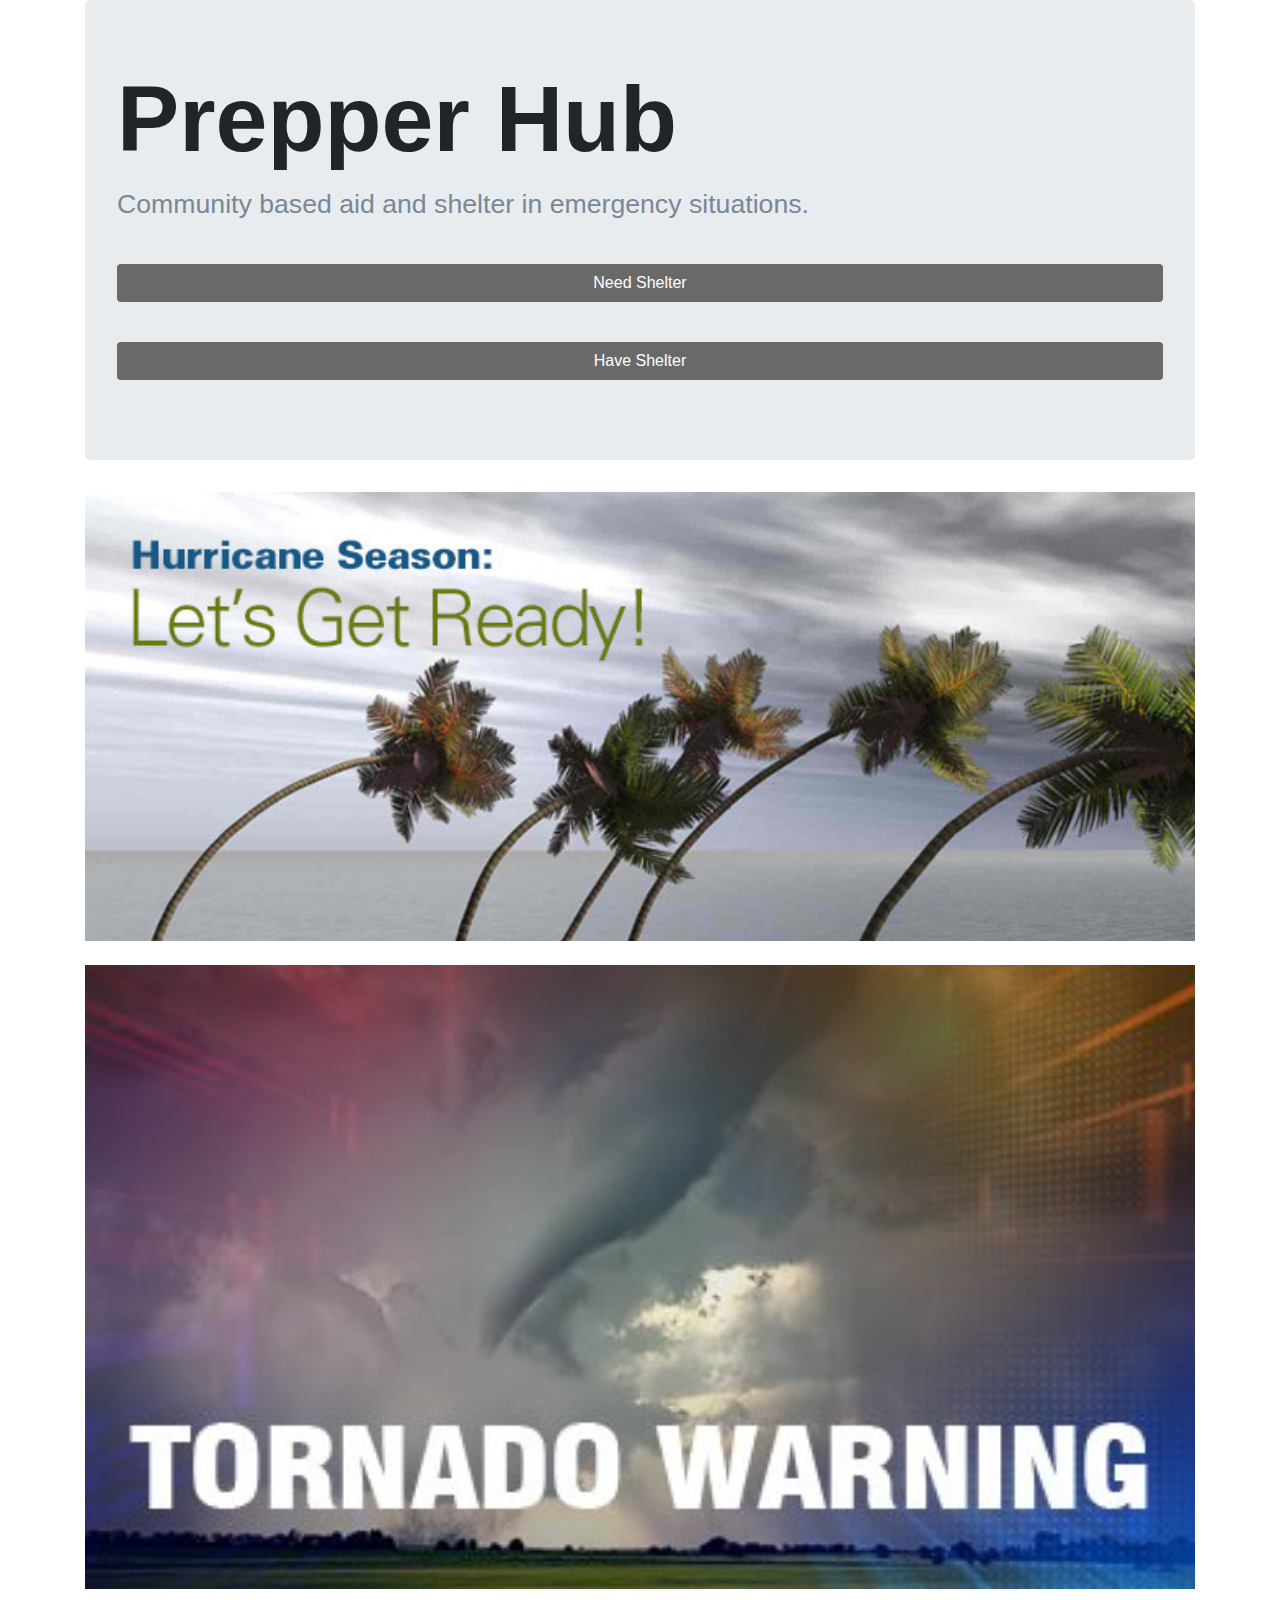
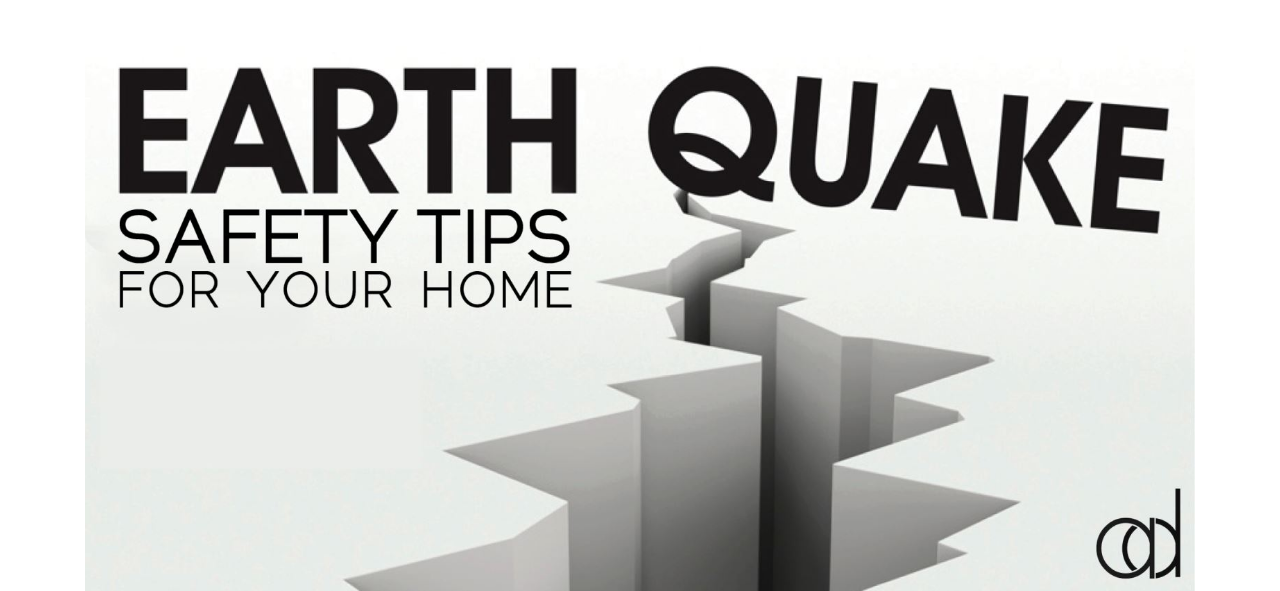
<file: templates/index.html>
<html lang="en">
<head>
    <link rel="stylesheet" href="https://maxcdn.bootstrapcdn.com/bootstrap/4.0.0/css/bootstrap.min.css" integrity="sha384-Gn5384xqQ1aoWXA+058RXPxPg6fy4IWvTNh0E263XmFcJlSAwiGgFAW/dAiS6JXm" crossorigin="anonymous">

    <meta charset="UTF-8">
    <title>PrepperHub</title>

</head>
<body>

    <div class="container">
        <div class="jumbotron">
            <h1 style="font-weight: bold;font-size: 70pt">Prepper Hub</h1>
            <p style="font-size: 20pt; color: lightslategrey">Community based aid and shelter in emergency situations.</p><br>

            <p class="text-right">
                <a href="/Shelter/">
                    <button class="btn btn-block" style="background-color:dimgrey; background-size: 20px 40px; color: white;"> Need Shelter</button>
                </a>
            </p>
            <br>
            <p class="text-right">
                <a href="/ShelterProvider/">
                    <button class="btn btn-block" style="background-color:dimgrey; background-size: 20px 40px; color: white">Have Shelter</button>
                </a>
            </p>
        </div>
        <a href="https://www.ready.gov/hurricanes" >
            <center><img width="100%" height="auto" src="/static/HurricaneBanner.jpg" alt="Link to US Government hurricane disaster readiness"></center>
        </a>
        <br>
        <a href="https://www.ready.gov/tornadoes" >
            <center><img width="100%" height="auto" src="/static/tornado.jpg" alt="Link to US Government tornado disaster readiness"></center>
        </a>
        <br>
        <a href="https://www.ready.gov/earthquakes" >
            <center><img width="100%" height="auto" src="/static/Earthquake.jpg" alt="Link to US Government earthquake disaster readiness"></center>
        </a>
    </div>
</body>
</html>
</file>
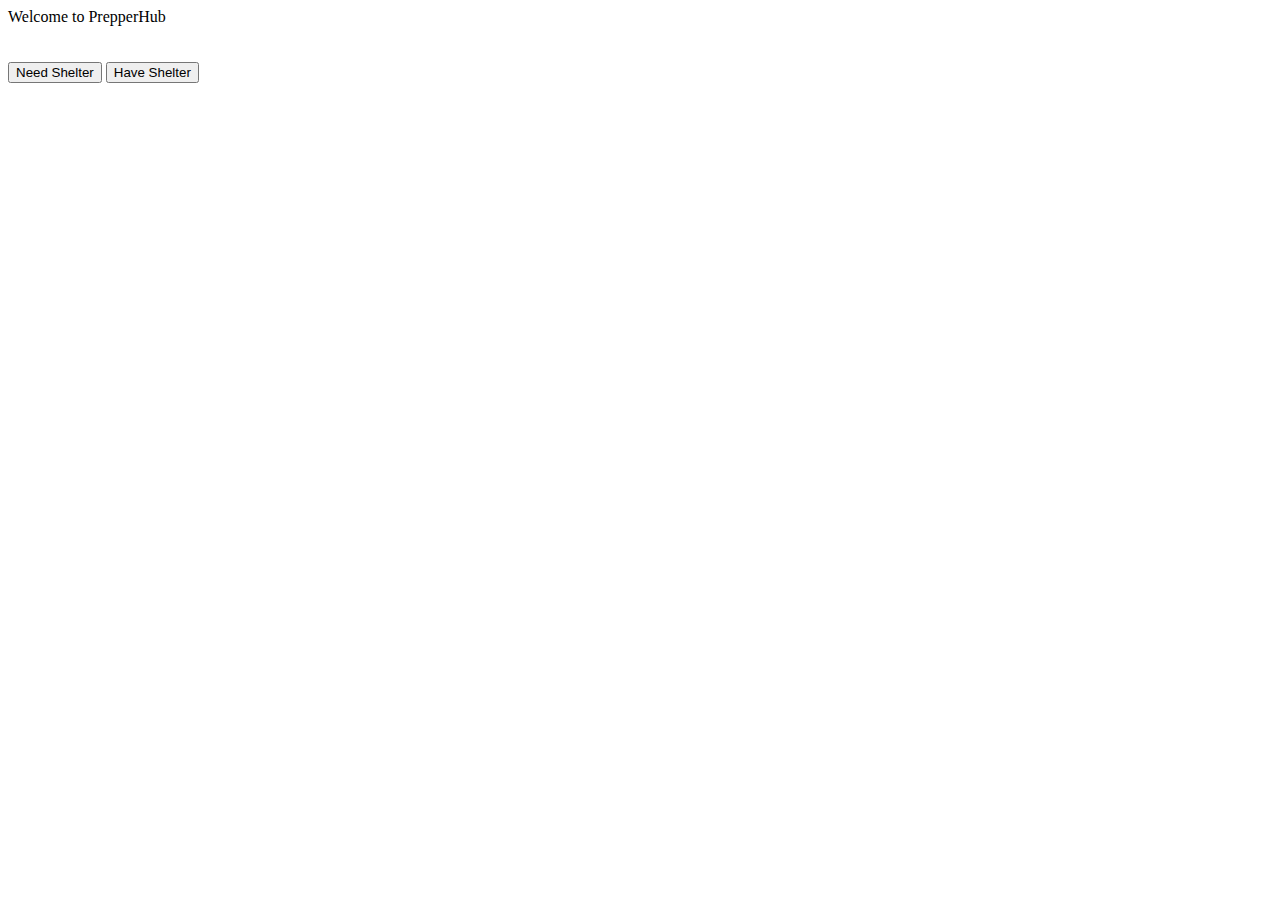
<file: html file.html>
<!DOCTYPE html>
<html lang="en">
<head>
    <meta charset="UTF-8">
    <title>PrepperHub</title>

</head>
<body>

Welcome to PrepperHub<br><br><br>


    <a href="ShelterProvider.html"></a><button onclick="NeedShelterFunction()">Need Shelter</button>

    <button onclick="HaveShelterFunction()">Have Shelter</button>

</body>
</html>
</file>
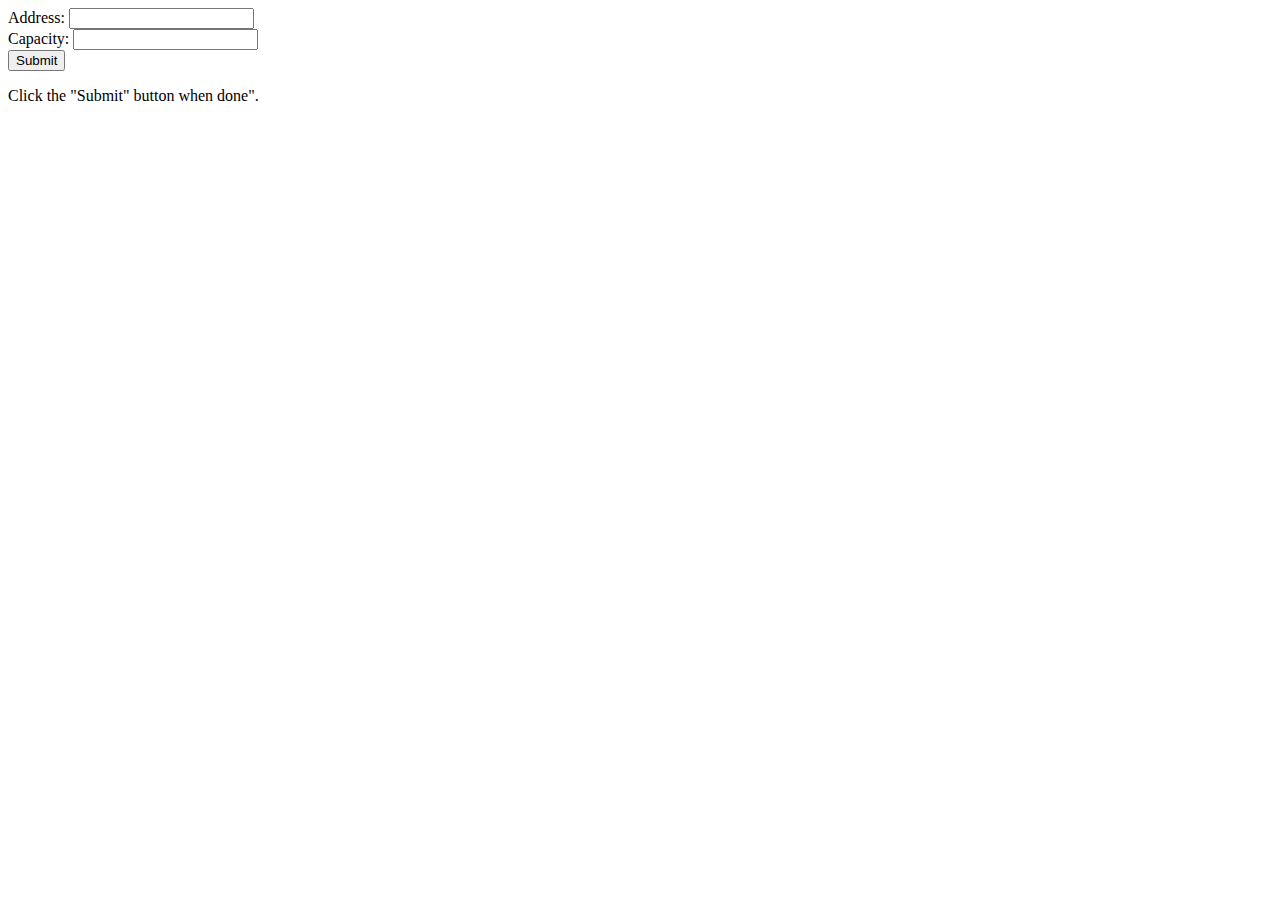
<file: Shelter.html>
<!DOCTYPE html>
<html lang="en">
<head>
    <meta charset="UTF-8">
    <title>NeedShelter</title>
</head>
<body>
    <form action="/needs.php">
        Address: <input type="text" name="Address"><br>
        Capacity: <input type="text" name="Capacity"><br>
    <input type="submit" value="Submit">
</form>

<p>Click the "Submit" button when done".</p>
</body>
</html>
</file>
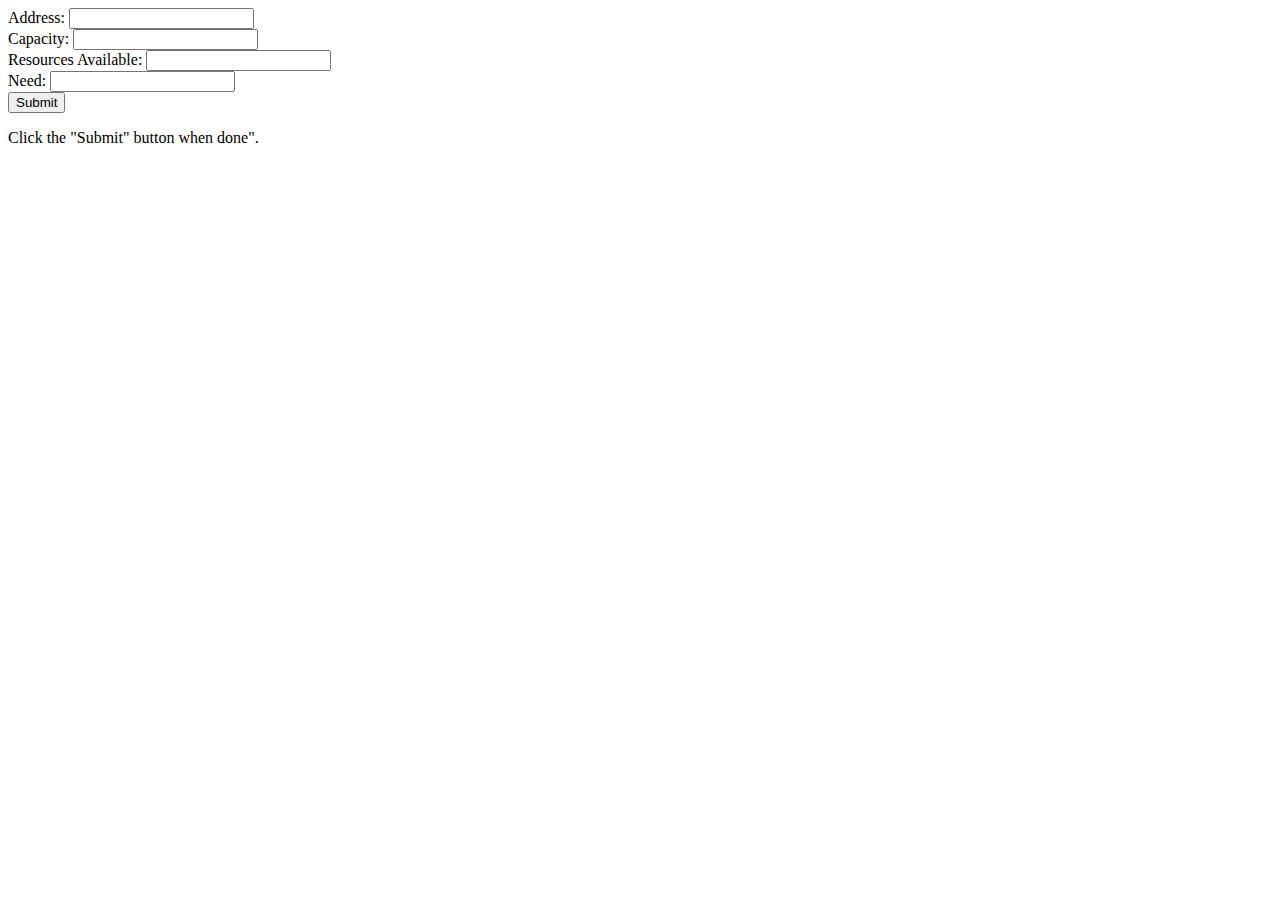
<file: ShelterProvider.html>
<!DOCTYPE html>
<html lang="en">
<head>
    <meta charset="UTF-8">
    <title>ShelterProvider</title>
</head>
<body>
    <form action="/needs.php">
        Address: <input type="text" name="Address"><br>
        Capacity: <input type="text" name="Capacity"><br>
        Resources Available: <input type="text" name="Resources"><br>
        Need: <input type="text" name="Need"><br>
    <input type="submit" value="Submit">
</form>

<p>Click the "Submit" button when done".</p>

</body>
</html>
</file>
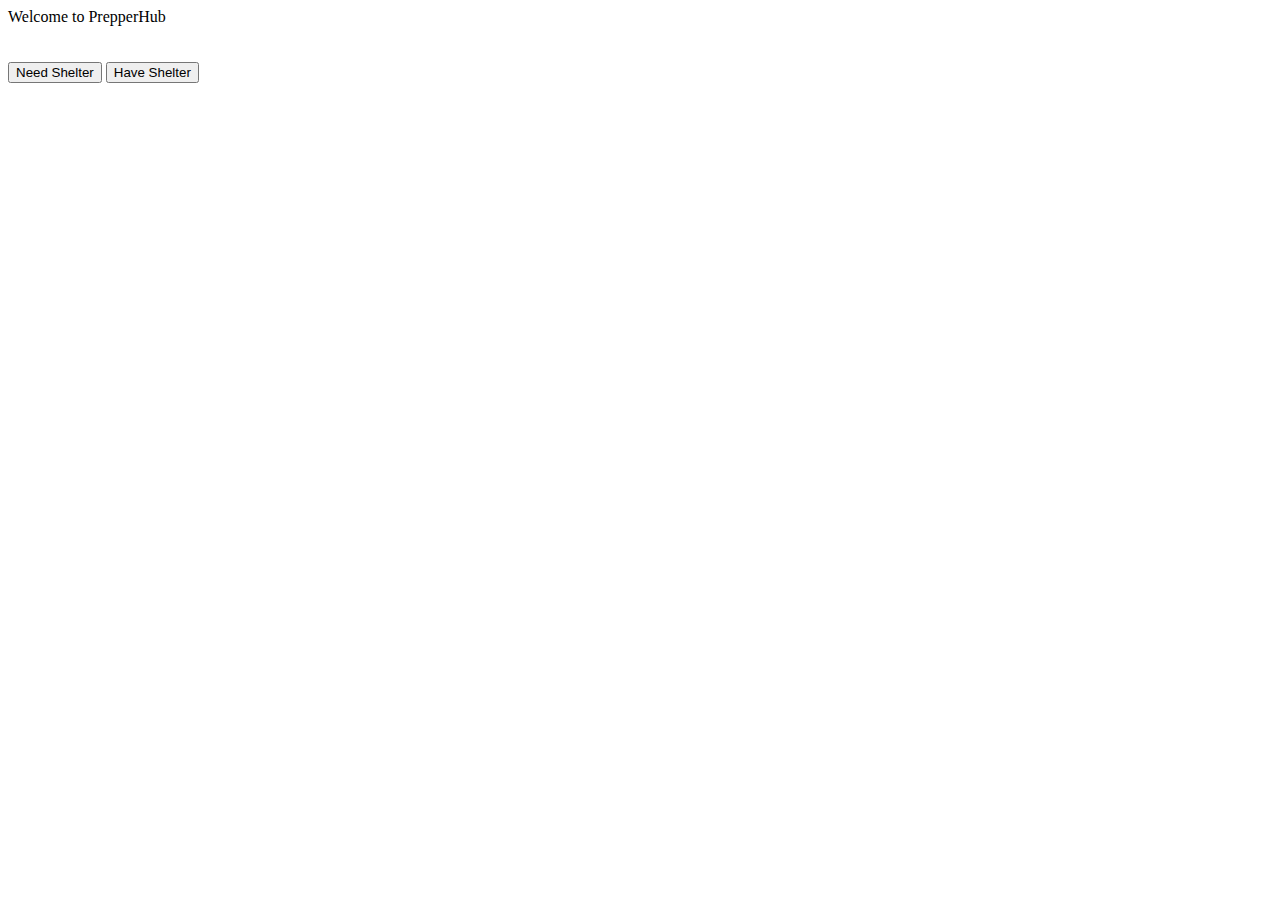
<file: Template/html file.html>
<!DOCTYPE html>
<html lang="en">
<head>
    <meta charset="UTF-8">
    <title>PrepperHub</title>

</head>
<body>

Welcome to PrepperHub<br><br><br>


    <a href="ShelterProvider.html"><button>Need Shelter</button></a>

    <a href="Shelter.html"></a><button>Have Shelter</button></a>

</body>
</html>
</file>
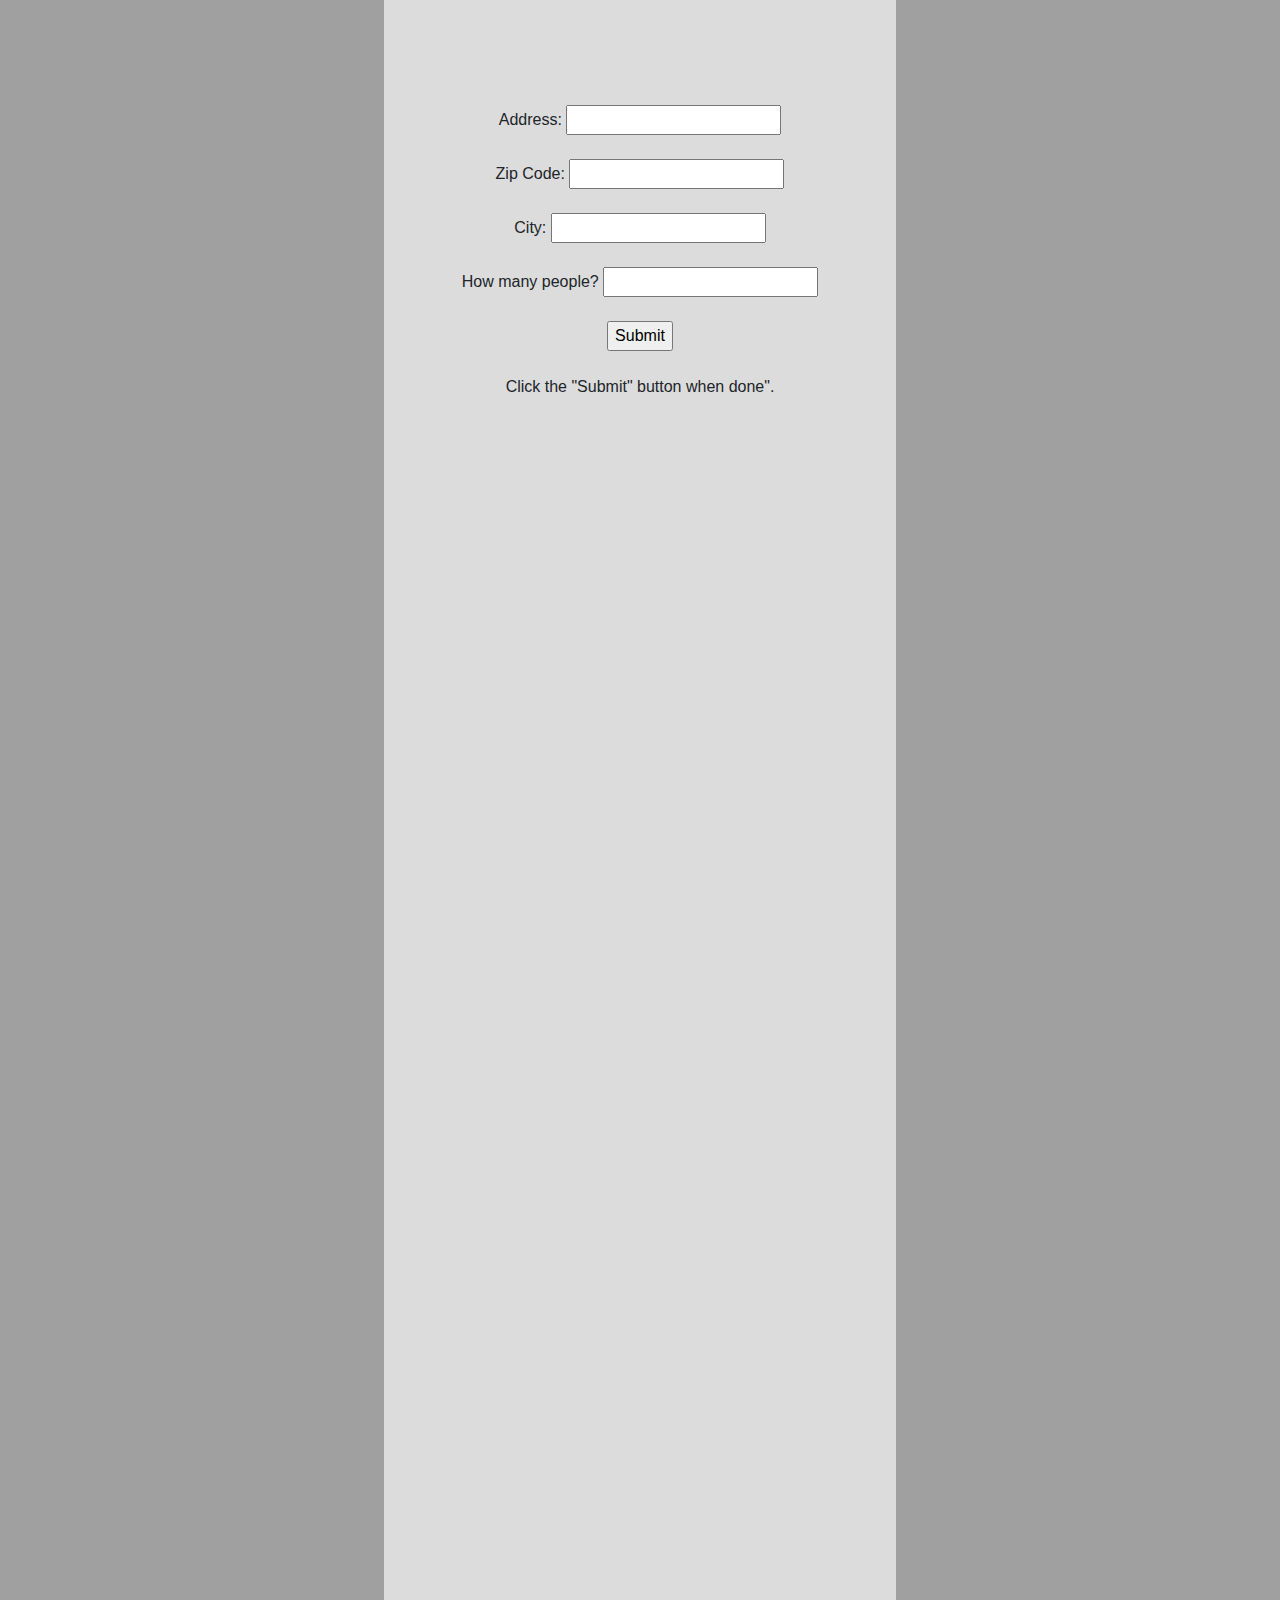
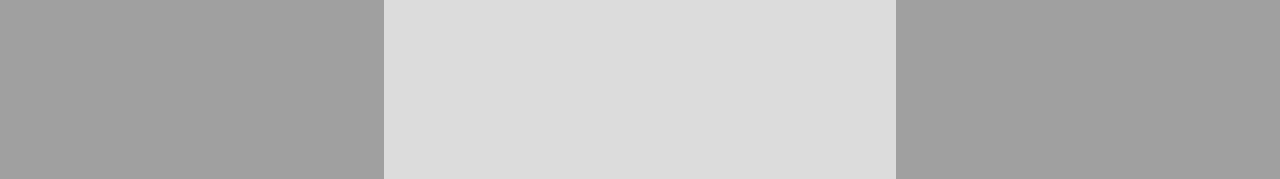
<file: templates/Shelter.html>
<!DOCTYPE html>
<html lang="en">
<head>
    <link rel="stylesheet" href="https://maxcdn.bootstrapcdn.com/bootstrap/4.0.0/css/bootstrap.min.css" integrity="sha384-Gn5384xqQ1aoWXA+058RXPxPg6fy4IWvTNh0E263XmFcJlSAwiGgFAW/dAiS6JXm" crossorigin="anonymous">

    <meta charset="UTF-8">
    <title>NeedShelter</title>
</head>
<body>
    <div class="content" style="background-color: rgb(160,160,160)">
        <div class="box" style="background: gainsboro; padding-top: 5px; padding-bottom: 100%; margin-left: 30%; margin-right: 30%;">
            <form method="POST" action="/provide/">
                <div class="help-form" style="text-align: center; margin-bottom: 100px; margin-top: 100px">
                    Address: <input type="text" name="AddressH"><br><br>
                    Zip Code: <input type="text" name="ZipCodeH"><br><br>
                    City: <input type="text" name="CityH"><br><br>
                    How many people? <input type="text" name="People"><br><br>
                    <input type="submit" value="Submit"><br>
                    <br><p>Click the "Submit" button when done".</p>
                </div>
            </form>
        </div>
    </div>
</body>
</html>
</file>
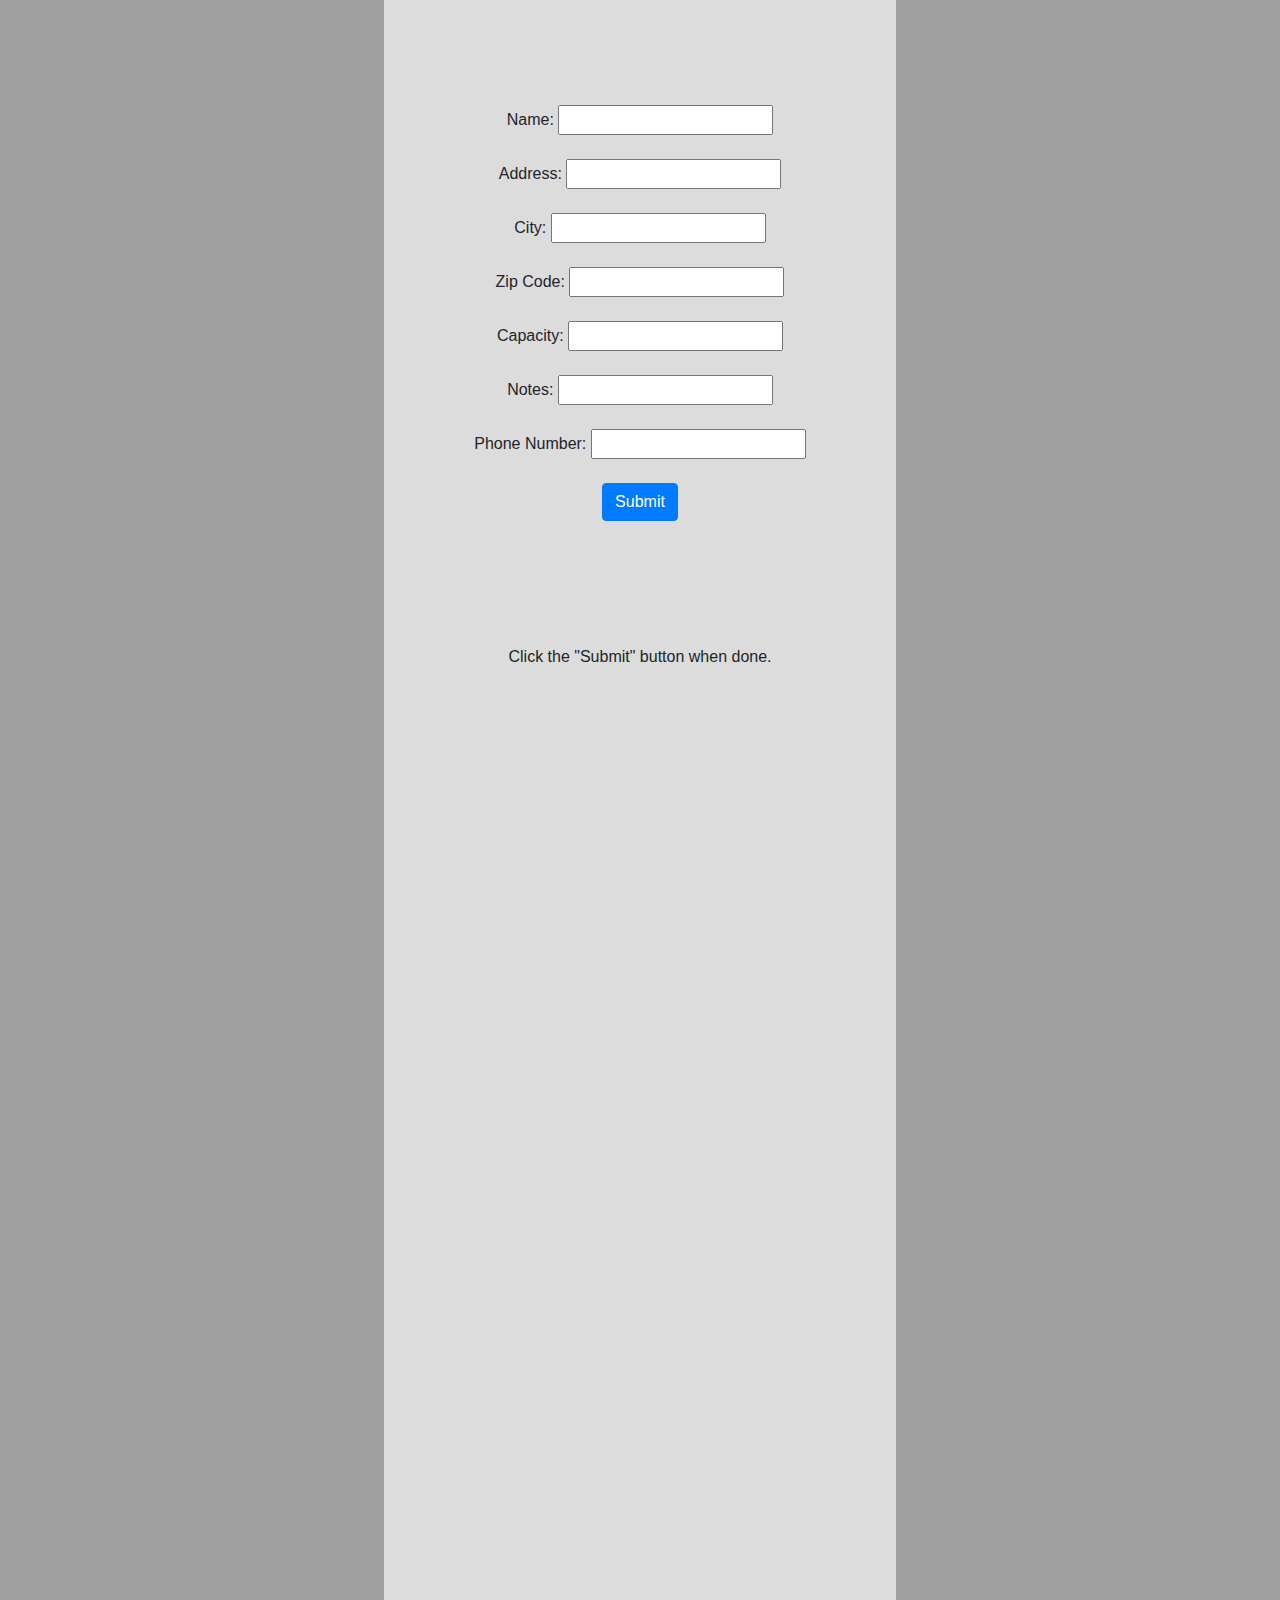
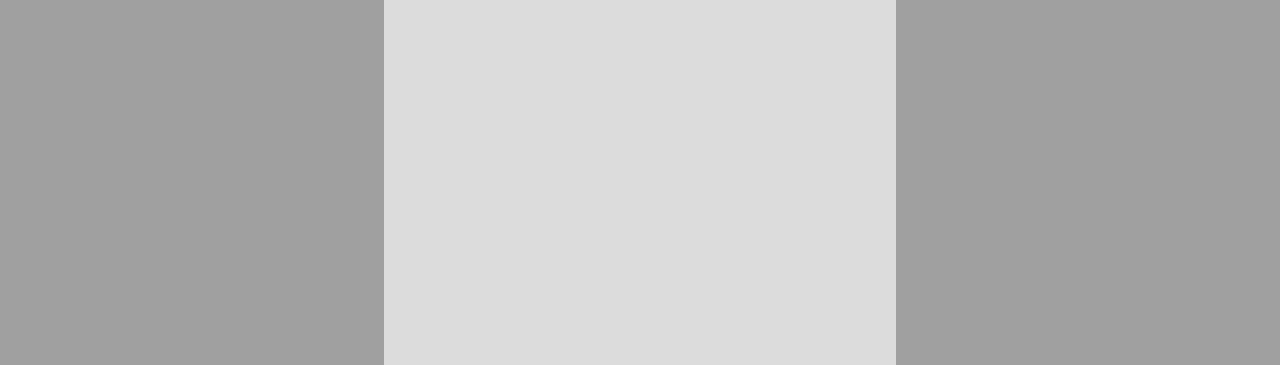
<file: templates/ShelterProvider.html>
<!DOCTYPE html>
<html lang="en">
<head>
    <link rel="stylesheet" href="https://maxcdn.bootstrapcdn.com/bootstrap/4.0.0/css/bootstrap.min.css" integrity="sha384-Gn5384xqQ1aoWXA+058RXPxPg6fy4IWvTNh0E263XmFcJlSAwiGgFAW/dAiS6JXm" crossorigin="anonymous">

    <meta charset="UTF-8">
    <title>ShelterProvider</title>
</head>
<body>
    <div class="content" style="background-color: rgb(160,160,160)">
        <div class="box" style="background: gainsboro; padding-top: 5px; padding-bottom: 100%; margin-left: 30%; margin-right: 30%">
            <form method="POST" action="/send/">
                <div class="form-group" style="text-align:center; margin-bottom: 100px; margin-top: 100px">
                    Name: <input type="text" name="Name"><br><br>
                    Address: <input type="text" name="Address"><br><br>
                    City: <input type="text" name="City"><br><br>
                    Zip Code: <input type="text" name="ZipCode"><br><br>
                    Capacity: <input type="text" name="Capacity"><br><br>
                    Notes: <input type="text" name="Notes"><br><br>
                    Phone Number: <input type="text" name="Phone"><br><br>
                    <a href="/map/"><input class="btn btn-primary" type="submit" value="Submit"></a>
                </div>
            </form>
            <br><p style="text-align:center">Click the "Submit" button when done.</p>
        </div>
    </div>
</body>

</body>
</html>
</file>
